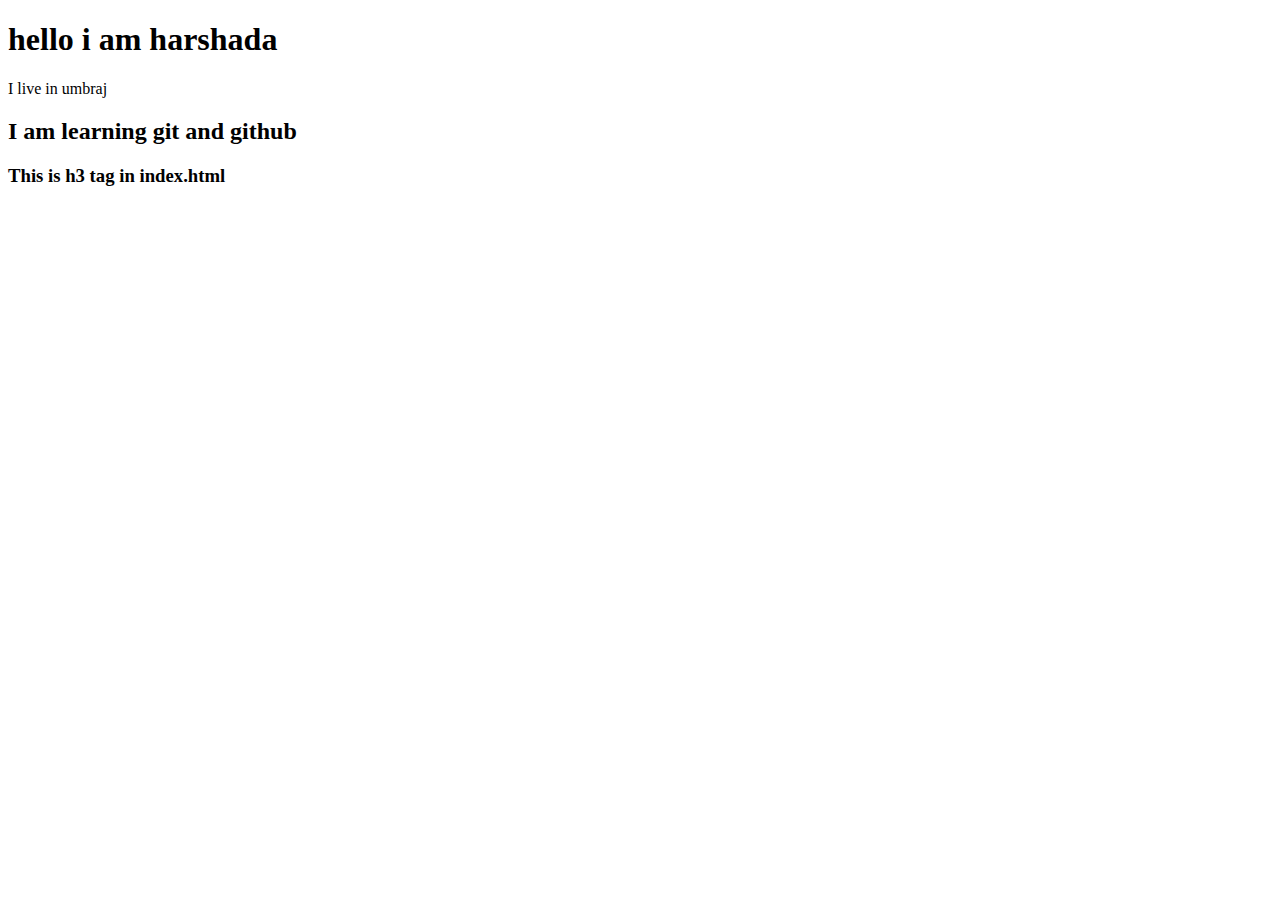
<file: index.html>
<!DOCTYPE html>
<html lang="en">
<head>
    <meta charset="UTF-8">
    <meta name="viewport" content="width=device-width, initial-scale=1.0">
    <title>Document</title>
</head>
<body>
    <h1>hello i am harshada</h1>
    <p>I live in umbraj</p>
    <h2>I am learning git and github</h2>
    <h3>This is h3 tag in index.html</h3>
</body>
</html>
</file>
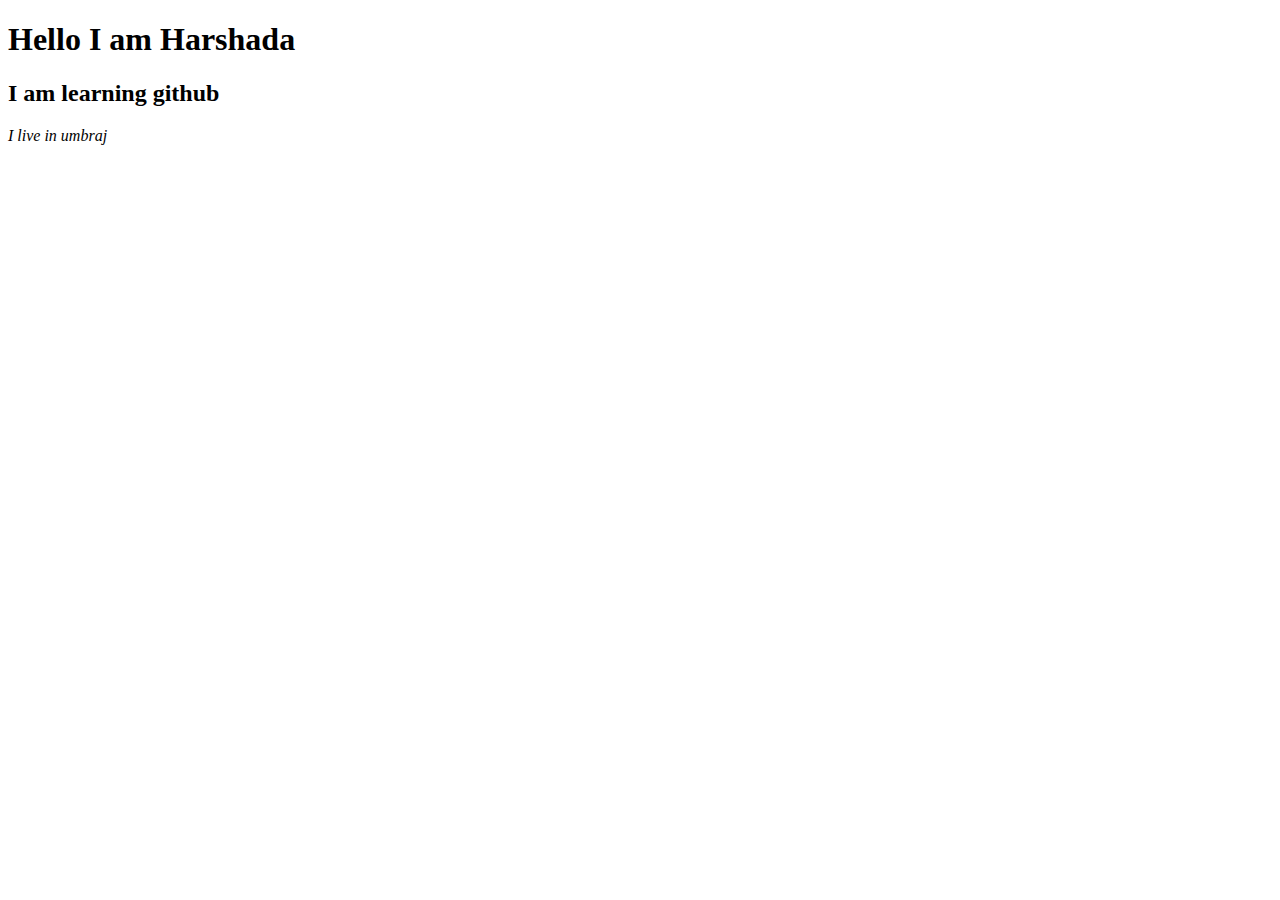
<file: h1.css/demo.html>
<!DOCTYPE html>
<html lang="en">
<head>
    <meta charset="UTF-8">
    <meta name="viewport" content="width=<device-width>, initial-scale=1.0">
    <title>Github</title>
</head>
<body>
    <h1>Hello I am Harshada</h1>
    <h2>I am learning github</h2>
    <i>I live in umbraj</i>
</body>
</html>
</file>
